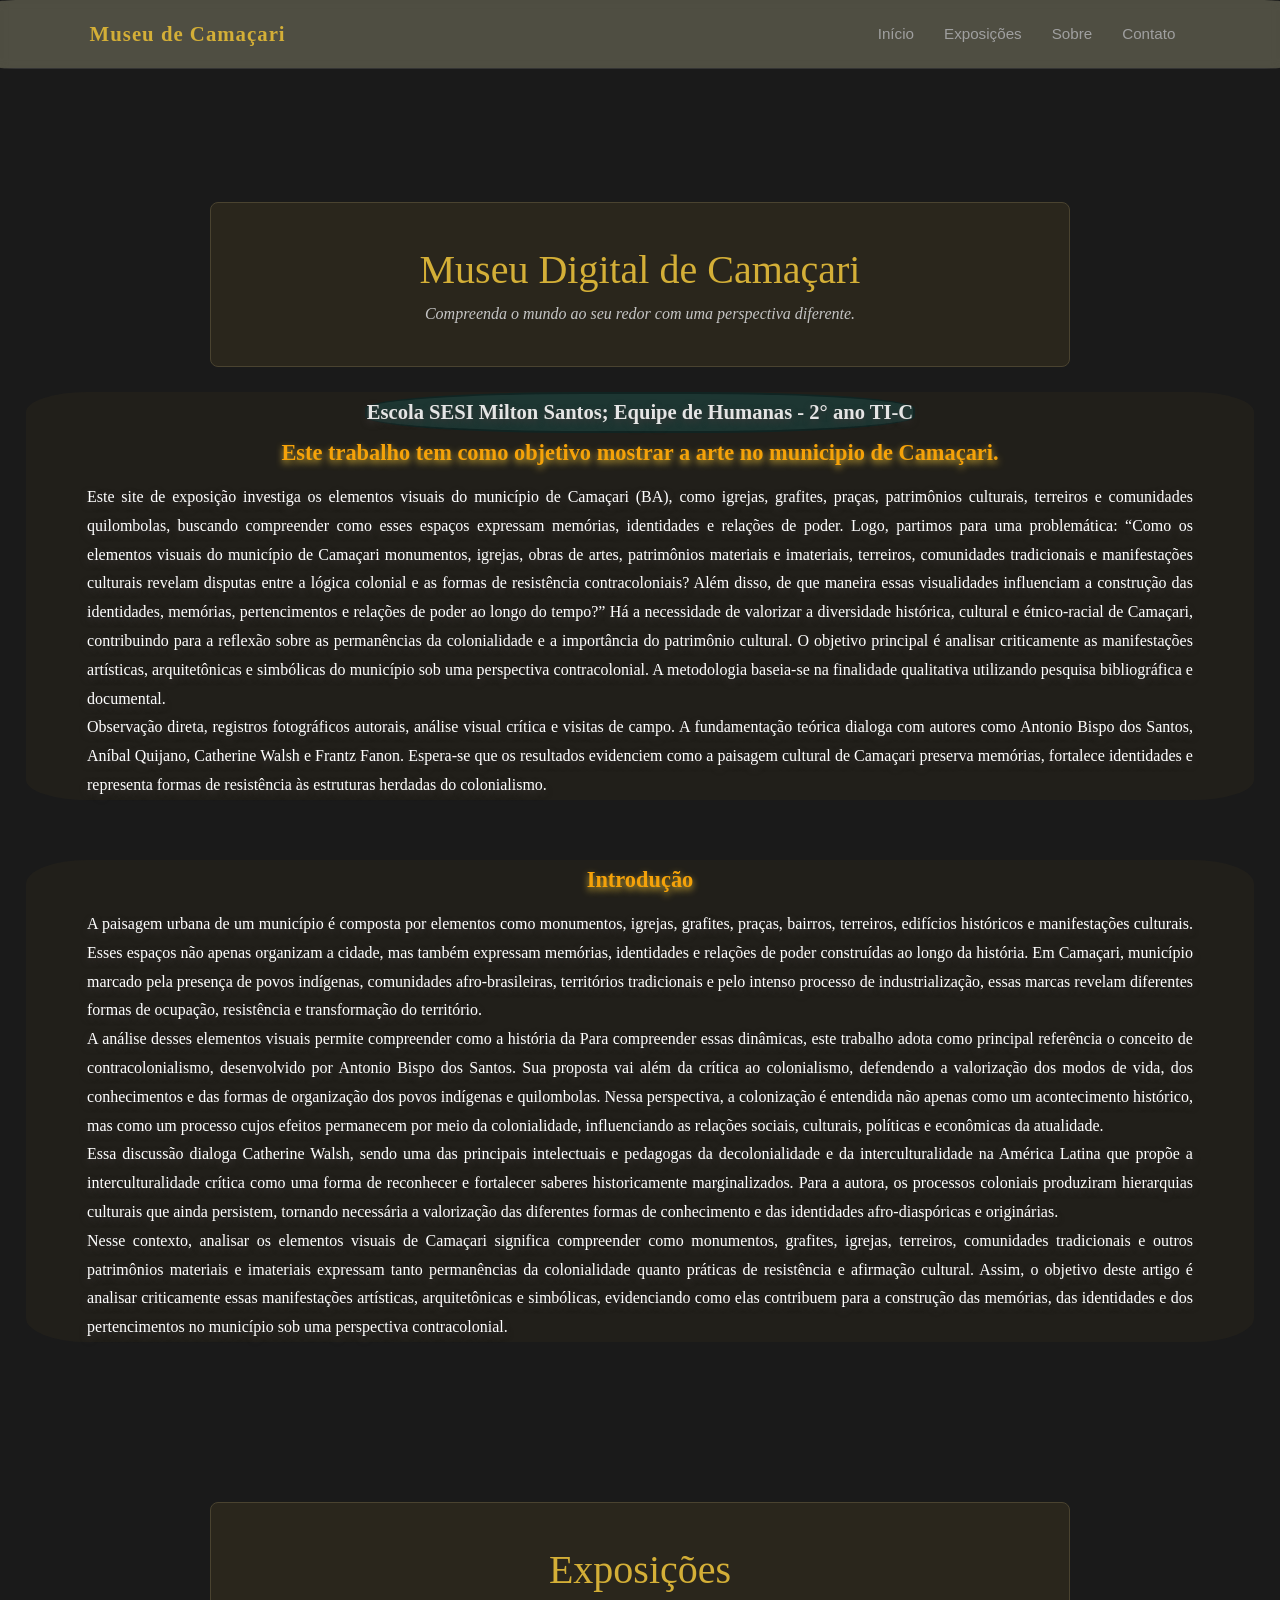
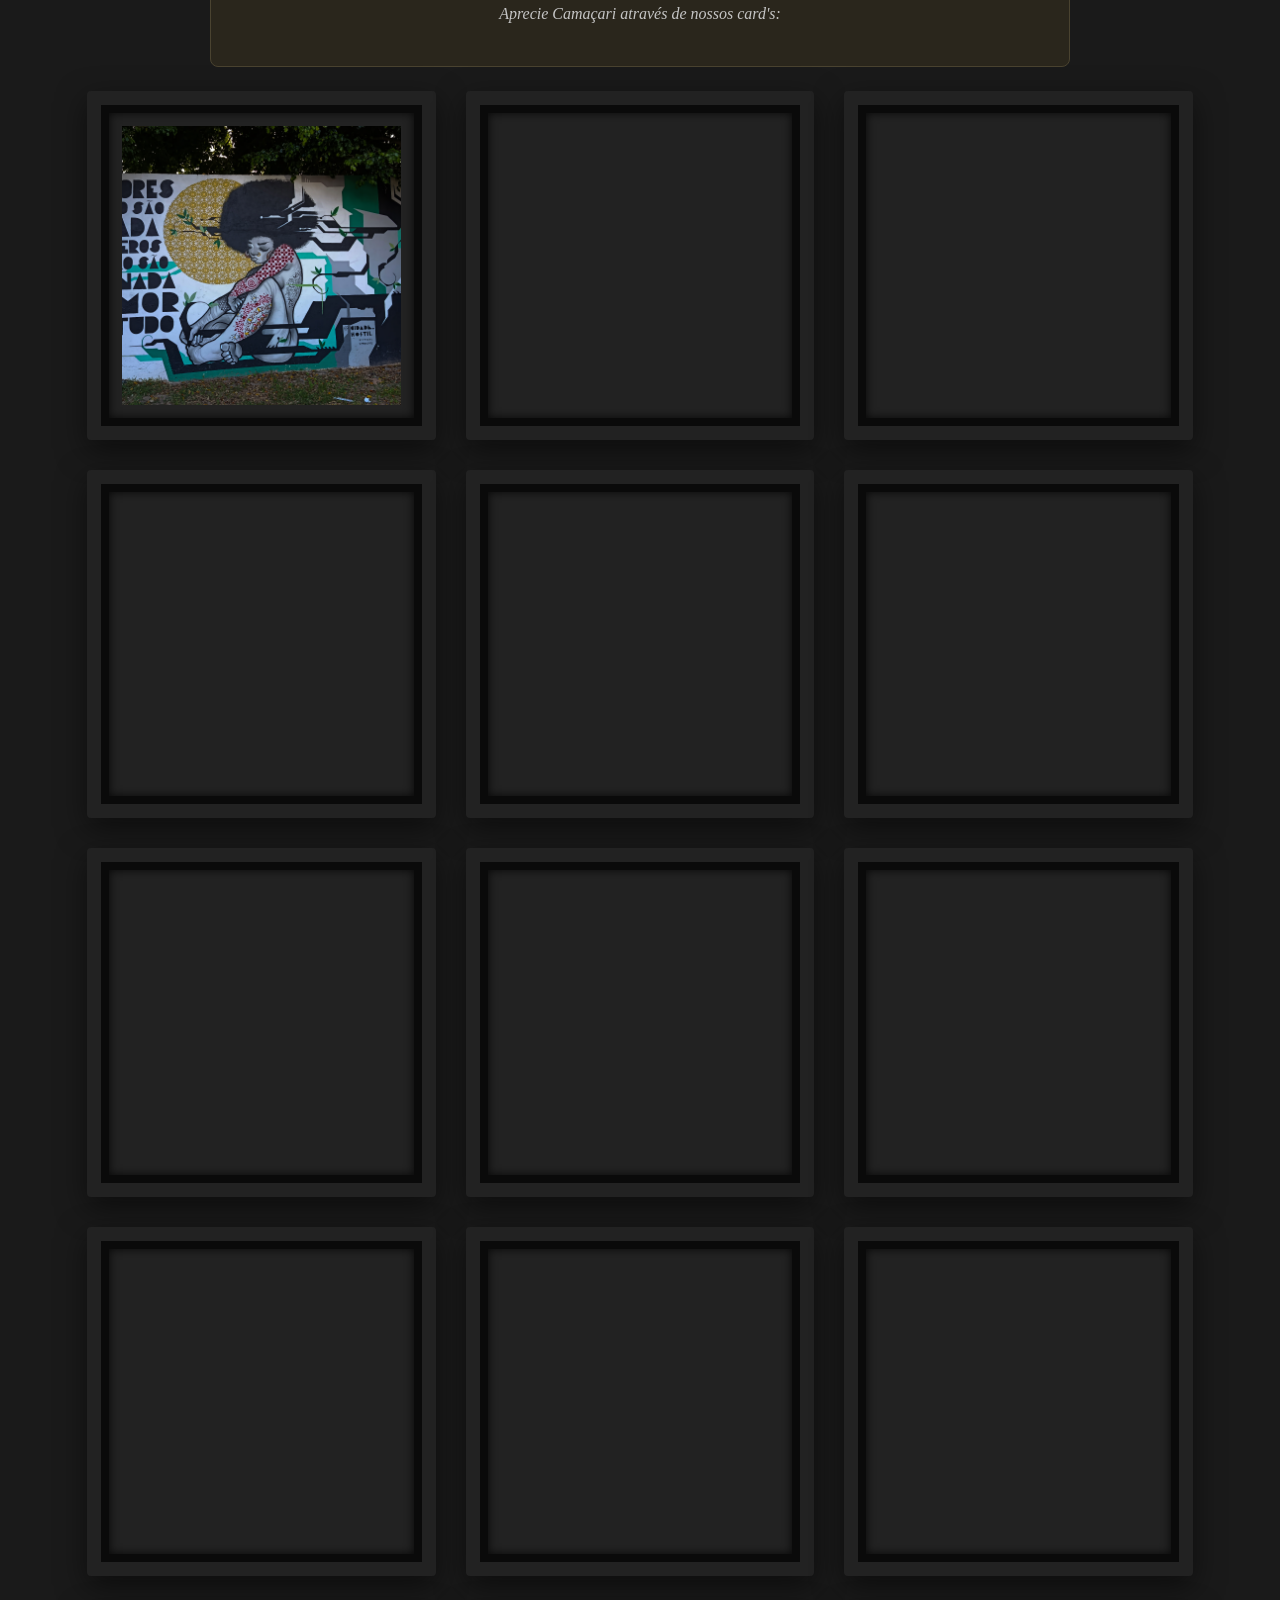
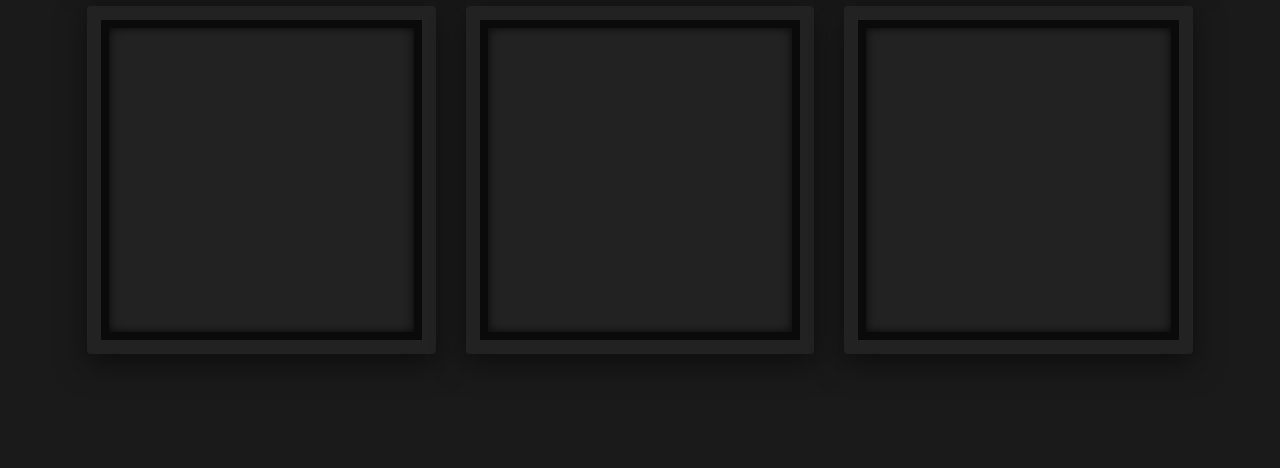
<file: index.html>
<!DOCTYPE html> 
<html lang="pt-BR">
<head>
    <meta charset="UTF-8">
    <meta name="viewport" content="width=device-width, initial-scale=1.0">

    <!-- Definindo os arquivos que vai usar (Centralizados na sua pasta de recursos) -->
    <link rel="stylesheet" href="front-end/Index_recursos/visual.css">

    


    <!-- Titulo da pagina -->
    <title>Museu de Camaçari</title>
</head>
<body>

    <!-- HOTBAR: Barra de Navegação Superior Fixa -->
    <nav class="hotbar">
        <div class="nav-container">
            <!-- Nome do museu no cantinho esquerdo -->
            <a href="#" id="Logo" class="nav-logo">Museu de Camaçari</a>
            <!-- Opções para navegar em diferentes partes do site -->
            <ul class="nav-links">
                <li><a href="../index.html">Início</a></li>
                <li><a href="#exposições" id="Expor">Exposições</a></li>
                <li><a href="#meu-popup2">Sobre</a></li>
                <li><a href="#meu-popup1">Contato</a></li>
            </ul>
            
            <div id="meu-popup1" class="filtro-cinza">
                <div class="popup-conteudo">
                    <h2>Contato com Desenvolvedores</h2>
                    <p>Criador Nicolas Gabriel Franco dos Santos</p>
                    <p>E-Mail para contato: 0000285397@escolasesiba.com.br <br> sac@sesibahia.com.br</p>
                    <a href="#PATY" class="botao-fechar">SAIR</a>
                </div>
            </div>
            <div id="meu-popup2" class="filtro-cinza">
                <div class="popup-conteudo">
                    <h2>Sobre nós</h2>
                    <p>-> Somos do 2° ano TI-C da escola SESI Milton Santos. <br>
                        Nossa equipe está realizando a atividade avaliativa dita como Interarea.</p>
                    <p>-> Este projeto e todos seus direitos forma reservados a escola SESI Milton Santos.</p>
                    <p>-> Nosso objetivo e transformação da visão do público camaçariense.</p>
                    <p>-> Todos os artistas serão devidamente reconhecidos</p>
                    <p> "O mundo lá fora também é tela; aqui dentro, a gente só o revela." </p>
                    <a href="#PATY" class="botao-fechar">SAIR</a>
                </div>
            </div>
        </div>
    </nav>

    <!-- Cabeçalho do Museu (Ajustado para não sumir embaixo da hotbar) -->
    <div class="cabecalho">
        <h1>Museu Digital de Camaçari</h1>
        <p>Compreenda o mundo ao seu redor com uma perspectiva diferente.</p>
    </div>

        <div class="paragrafo">
            <div class="paragrafo-titulo"><h3> Escola SESI Milton Santos;
                Equipe de Humanas - 2° ano TI-C</h3></div>

            <h2><strong>Este trabalho tem como objetivo mostrar a arte no municipio de Camaçari.</strong></h2>
            
            <p>Este site de exposição investiga os elementos visuais do município de
    Camaçari (BA), como igrejas, grafites, praças, patrimônios culturais, terreiros e
    comunidades quilombolas, buscando compreender como esses espaços expressam
    memórias, identidades e relações de poder. Logo, partimos para uma problemática:
    “Como os elementos visuais do município de Camaçari monumentos, igrejas, obras
    de artes, patrimônios materiais e imateriais, terreiros, comunidades tradicionais e
    manifestações culturais revelam disputas entre a lógica colonial e as formas de
    resistência contracoloniais? Além disso, de que maneira essas visualidades
    influenciam a construção das identidades, memórias, pertencimentos e relações de
    poder ao longo do tempo?” Há a necessidade de valorizar a diversidade histórica,
    cultural e étnico-racial de Camaçari, contribuindo para a reflexão sobre as
    permanências da colonialidade e a importância do patrimônio cultural. O objetivo
    principal é analisar criticamente as manifestações artísticas, arquitetônicas e
    simbólicas do município sob uma perspectiva contracolonial. A metodologia
    baseia-se na finalidade qualitativa utilizando pesquisa bibliográfica e documental.</p>
            <p>
                Observação direta, registros fotográficos autorais, análise visual crítica e visitas de
    campo. A fundamentação teórica dialoga com autores como Antonio Bispo dos
    Santos, Aníbal Quijano, Catherine Walsh e Frantz Fanon. Espera-se que os
    resultados evidenciem como a paisagem cultural de Camaçari preserva memórias,
    fortalece identidades e representa formas de resistência às estruturas herdadas do
    colonialismo.</p>
            </div>
            
            <div class="paragrafo">
                <h2><strong> Introdução </strong></h2>
            <p>
                A paisagem urbana de um município é composta por elementos como monumentos,
    igrejas, grafites, praças, bairros, terreiros, edifícios históricos e manifestações
    culturais. Esses espaços não apenas organizam a cidade, mas também expressam
    memórias, identidades e relações de poder construídas ao longo da história. Em
    Camaçari, município marcado pela presença de povos indígenas, comunidades
    afro-brasileiras, territórios tradicionais e pelo intenso processo de industrialização,
    essas marcas revelam diferentes formas de ocupação, resistência e transformação
    do território.</p>
            <p>
                A análise desses elementos visuais permite compreender como a história da
    Para compreender essas dinâmicas, este trabalho adota como principal referência o
    conceito de contracolonialismo, desenvolvido por Antonio Bispo dos Santos. Sua
    proposta vai além da crítica ao colonialismo, defendendo a valorização dos modos
    de vida, dos conhecimentos e das formas de organização dos povos indígenas e
    quilombolas. Nessa perspectiva, a colonização é entendida não apenas como um
    acontecimento histórico, mas como um processo cujos efeitos permanecem por meio
    da colonialidade, influenciando as relações sociais, culturais, políticas e econômicas
    da atualidade.</p>
            <p>
                Essa discussão dialoga Catherine Walsh, sendo uma das principais intelectuais e
    pedagogas da decolonialidade e da interculturalidade na América Latina que propõe
    a interculturalidade crítica como uma forma de reconhecer e fortalecer saberes
    historicamente marginalizados. Para a autora, os processos coloniais produziram
    hierarquias culturais que ainda persistem, tornando necessária a valorização das
    diferentes formas de conhecimento e das identidades afro-diaspóricas e originárias.
    </p>
            <p>
                Nesse contexto, analisar os elementos visuais de Camaçari significa compreender
    como monumentos, grafites, igrejas, terreiros, comunidades tradicionais e outros
    patrimônios materiais e imateriais expressam tanto permanências da colonialidade
    quanto práticas de resistência e afirmação cultural. Assim, o objetivo deste artigo é
    analisar criticamente essas manifestações artísticas, arquitetônicas e simbólicas,
    evidenciando como elas contribuem para a construção das memórias, das
    identidades e dos pertencimentos no município sob uma perspectiva contracolonial.
    </p>
            
        </div>


    <!-- Titulo da area de exposição do museu -->
    <div class="cabecalho-galeria">
        <h1>Exposições</h1>
        <p>Aprecie Camaçari através de nossos card's: </p>
    </div>

    <!-- Container Principal -->
    <main class="galeria">

        <!-- Obra 1 -->
        <article data-id="1" class="card-img">
            <div class="moldura">
                <img src="./front-end/Detalhamento/Midias/1/mulher_black_longe.avif"
                alt="Amor é Tudo" class="art-image"
                decoding="async" fetchpriority="low" loading="lazy">
            </div>
            <div class="informacoes">
                <h2 class="art-name">Amor é Tudo</h2>
                <p class="artista">Wal Correia, @Cidade_Hostil</p>
                <p class="localizacao">Primeira do Parque; Gleba B; Camaçari, BA</p>
            </div>
        </article>

        <!-- Obra 2 -->
        <article data-id="2" class="card-img">
            <div class="moldura">
                <img src="./front-end/Detalhamento/Midias/2/rosto_longe.avif"
                alt="Aguardando texto do Nathaniel..." class="art-image"
                decoding="async" fetchpriority="low" loading="lazy">
            </div>
            <div class="informacoes">
                <h2 class="art-name">Não nomeado</h2>
                <p class="artista">Wal Corrreira, @Cidade_Hostil</p>
                <p class="localizacao">Avenida Concêntrica; Camçari, BA.</p>
            </div>
        </article>
        
        <!-- Obra 3 -->
        <article data-id="3" class="card-img">
            <div class="moldura">
                <img src="./front-end/Detalhamento/Midias/3/Mulher_negra.avif"
                alt="Aguardando texto do Nathaniel..." class="art-image"
                decoding="async" fetchpriority="low" loading="lazy">
            </div>
            <div class="informacoes">
                <h2 class="art-name">Não nomeado</h2>
                <p class="artista">Emilly Sá, @emillysartes</p>
                <p class="localizacao">Cidade do saber; Rua do Telegráfo: Centro, Camaçari, BA</p>
            </div>
        </article>

        <!-- Obra 4 -->
        <article data-id="4" class="card-img">
            <div class="moldura">
                <img src="./front-end/Detalhamento/Midias/4/igreja_resultado.avif"
                alt="Aguardando texto do Nathaniel..." class="art-image"
                decoding="async" fetchpriority="low" loading="lazy">
            </div>
            <div class="informacoes">
                <h2 class="art-name"> Paróquia São Francisco</h2>
                <p class="artista">APadre Christian Bernard A. Vienne</p>
                <p class="localizacao">Praça das Amendoêiras; Arembepe; Camaçari, BA</p>
            </div>
        </article>

        <!-- Obra 5 -->
        <article data-id="5" class="card-img">
            <div class="moldura">
                <img src="./front-end/Detalhamento/Midias/5/mulheres_negras_longe_resultado.avif"
                alt="Aguardando texto do Nathaniel..." class="art-image"
                decoding="async" fetchpriority="low" loading="lazy">
            </div>
            <div class="informacoes">
                <h2 class="art-name">Restaurante Coló</h2>
                <p class="artista">Lenn, @restaurantecolooficial</p>
                <p class="localizacao">Praça das Amendoêiras; Arembepe; Camaçari, BA</p>
            </div>
        </article>

        <!-- Obra 6 -->
        <article data-id="6" class="card-img">
            <div class="moldura">
                <img src="./front-end/Detalhamento/Midias/6/capoeira6.avif"
                alt="Aguardando texto do Nathaniel..." class="art-image"
                decoding="async" fetchpriority="low" loading="lazy">
            </div>
            <div class="informacoes">
                <h2 class="art-name">Grupo de Capoeira Discípulos de Mestre Petróleo</h2>
                <p class="artista">Não correspondente</p>
                <p class="localizacao">Machadinho-BA</p>
            </div>
        </article>

        <!-- Obra 7 -->
        <article data-id="7" class="card-img">
            <div class="moldura">
                <img src="./front-end/Detalhamento/Midias/7/paisagem_praca_resultado.avif"
                alt="Aguardando texto do Nathaniel..." class="art-image"
                decoding="async" fetchpriority="low" loading="lazy">
            </div>
            <div class="informacoes">
                <h2 class="art-name">Acarajé da Jocileide</h2>
                <p class="artista">Jocineide</p>
                <p class="localizacao">Praça das Amendoêiras; Arembepe; Camaçari, BA</p>
            </div>
        </article>

        <!-- Obra 8 -->
        <article data-id="8" class="card-img">
            <div class="moldura">
                <img src="./front-end/Detalhamento/Midias/8/cangaco_resultado.avif"
                alt="Aguardando texto do Nathaniel..." class="art-image"
                decoding="async" fetchpriority="low" loading="lazy">
            </div>
            <div class="informacoes">
                <h2 class="art-name">Cangaco</h2>
                <p class="artista">Luciano LBS</p>
                <p class="localizacao">Avenida Jorge Amado; Camaçari, BA</p>
            </div>
        </article>

        <!-- Obra 9 -->
        <article data-id="9" class="card-img">
            <div class="moldura">
                <img src="./front-end/Detalhamento/Midias/9/gorila_longe_resultado.avif"
                alt="Aguardando texto do Nathaniel..." class="art-image"
                decoding="async" fetchpriority="low" loading="lazy">
            </div>
            <div class="informacoes">
                <h2 class="art-name">Não nomeado</h2>
                <p class="artista">Wall Correira, @Cidade_Hostil</p>
                <p class="localizacao">Camaçari, BA</p>
            </div>
        </article>

        <!-- Obra 10 -->
        <article data-id="10" class="card-img">
            <div class="moldura">
                <img src="./front-end\Detalhamento\Midias\10\idosa_negra_longe_resultado.avif"
                alt="Aguardando texto do Nathaniel..." class="art-image"
                decoding="async" fetchpriority="low" loading="lazy">
            </div>
            <div class="informacoes">
                <h2 class="art-name">Sabedodria</h2>
                <p class="artista">Wall Correia, @Cidade_Hostil</p>
                <p class="localizacao">Avenida Sul; Inocoop; Camaçari, BA</p>
            </div>
        </article>

        <!-- Obra 11 -->
        <article data-id="11" class="card-img">
            <div class="moldura">
                <img src="./front-end/Detalhamento/Midias/11/Unzó Dandaloni_resultado.avif"
                alt="Aguardando texto do Nathaniel..." class="art-image"
                decoding="async" fetchpriority="low" loading="lazy">
            </div>
            <div class="informacoes">
                <h2 class="art-name">Unzó Dandaloni</h2>
                <p class="artista">Rita Maria, @unzo_dandalonio</p>
                <p class="localizacao">Não localizado</p>
            </div>
        </article>

        <!-- Obra 12 -->
        <article data-id="12" class="card-img">
            <div class="moldura">
                <img src="./front-end/Detalhamento/Midias/12/onca_resultado.avif"
                alt="Aguardando texto do Nathaniel..." class="art-image"
                decoding="async" fetchpriority="low" loading="lazy">
            </div>
            <div class="informacoes">
                <h2 class="art-name">Capitão</h2>
                <p class="artista">Wall Correira, @Cidade_Hostil e @Capitão_Pegasos</p>
                <p class="localizacao">Avenida Sul; Inocoop; Camaçari, BA</p>
            </div>
        </article>
        <!-- Obra 13 -->
         <article data-id="13" class="card-img">
                <div class="moldura">
                    <img src="./front-end/Detalhamento/Midias/13/Senhora_de_Guadalupe.avif"
                    alt="Senhora de Guadalupe img" class="art-image"
                    decoding="async" fetchpriority="low" loading="lazy">
                </div>
                <div class="informacoes">
                    <h2 class="art-name">SR. de Guadalupe</h2>
                    <p class="artista">Não definido. </p>
                    <p class="localizacao">Rua Bahia, Bairro Novo Horizonte, nº 63, Camaçari - BA</p>
                </div>
            </article>
        <!-- Obra 14 -->
         <article data-id="14" class="card-img">
                <div class="moldura">
                    <img src="./front-end/Detalhamento/Midias/14/cruz.avif"
                    alt="Senhora de Guadalupe img" class="art-image"
                    decoding="async" fetchpriority="low" loading="lazy">
                </div>
                <div class="informacoes">
                    <h2 class="art-name">Catedral São Thomaz de Cantuária</h2>
                    <p class="artista">Não definido. </p>
                    <p class="localizacao">Praça Desembagador Montenegro, Centro, Camaçari - BA</p>
                </div>
            </article>
        <!-- Obra 15 -->
         <article data-id="15" class="card-img">
                <div class="moldura">
                    <img src="./front-end/Detalhamento/Midias/15/Presepio_2.avif"
                    alt="Senhora de Guadalupe img" class="art-image"
                    decoding="async" fetchpriority="low" loading="lazy">
                </div>
                <div class="informacoes">
                    <h2 class="art-name">Paróquia Senhora Sant'Ana</h2>
                    <p class="artista">Não definido. </p>
                    <p class="localizacao">Avenida do Canal, Gleba A, Camaçari - BA</p>
                </div>
            </article>

    </main>

    <script src="./front-end/Index_recursos/java.js" defer></script>
</body>
</html>
</file>
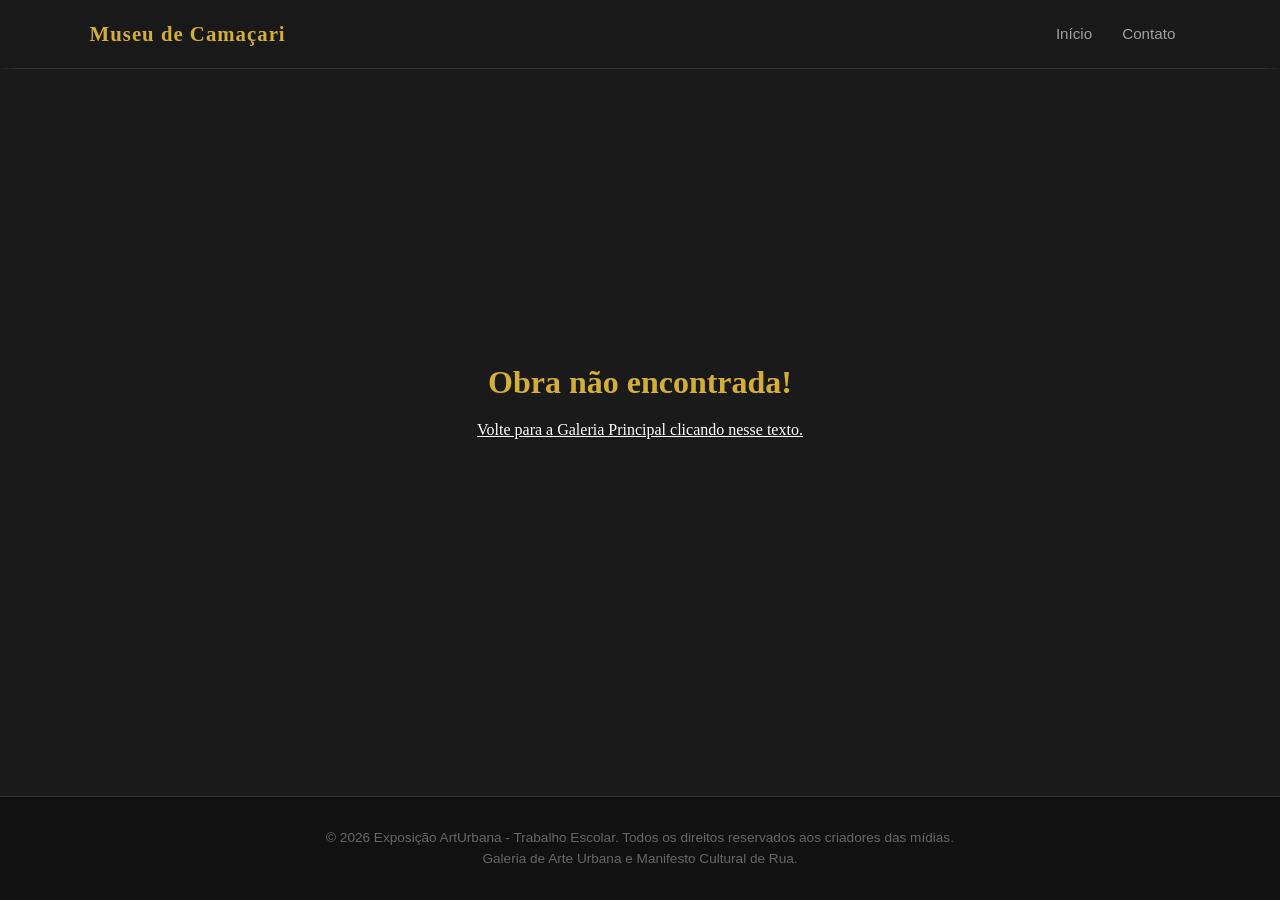
<file: front-end/Detalhamento/detalhamento.html>
<!DOCTYPE html>
<html lang="pt-BR">
<head>
    <meta charset="UTF-8">
    <meta name="viewport" content="width=device-width, initial-scale=1.0">
    <title>Detalhes da Obra - Exposição Online</title>
    <link rel="stylesheet" href="detalhamento.css">
</head>
<body>

    <nav class="hotbar">
        <div class="nav-container">
            <!-- Nome do museu no cantinho esquerdo -->
            <a href="#" id="Logo" class="nav-logo">Museu de Camaçari</a>
            <!-- Opções para navegar em diferentes partes do site -->
            <ul class="nav-links">
                <li><a href="https://marcelo460.github.io/Trabalho-Interarea/">Início</a></li>
                <li><a href="#contato">Contato</a></li>
            </ul>
        </div>
    </nav>

    <header class="cabecalho-obra">
        <h1 id="titulo-obra">Carregando...</h1>
        <p class="subtitulo-obra">Por: <span id="artista-obra">...</span> | Local: <span id="localizacao-obra">...</span></p>
    </header>

    <main class="container-detalhes">
        
        <section class="mosaico-midias" id="mosaico-midias">
            </section>

        <section class="textos-detalhados">
            <div class="bloco-texto">
                <h2>Contexto e História</h2>
                <p id="texto-contexto">Carregando informações sobre a história e o contexto da obra...</p>
            </div>
            
            <div class="bloco-texto">
                <h2>Análise Crítica e Impacto Urbano</h2>
                <p id="texto-analise">Carregando análise técnica e o impacto cultural nas ruas...</p>
            </div>
        </section>

    </main>

    <footer class="rodape">
        <div class="rodape-conteudo">
            <p>&copy; 2026 Exposição ArtUrbana - Trabalho Escolar. Todos os direitos reservados aos criadores das mídias.</p>
            <p>Galeria de Arte Urbana e Manifesto Cultural de Rua.</p>
        </div>
    </footer>

    <script src="detalhamento.js"></script>
</body>
</html>
</file>
<file: front-end/Index_recursos/visual.css>
* {
    margin: 0%;
    padding: 0%;
    box-sizing: border-box;
}

html {
    scroll-behavior: smooth;
}

#exposicao {
    scroll-margin-top: 100px; /* ajuste conforme a altura da hotbar */
}

body {
    background-color: #1a1a1a; 
    color: #e5e5e5;
    font-family: 'Georgia', 'Times New Roman', serif; 
    /* Distância do topo para não sumir sob a hotbar e respiros laterais em % */
    padding: 8% 2% 4% 2%; 
    display: flex;
    flex-direction: column;
    align-items: center;
}

/* ==========================================================================
   HOTBAR (Barra de Navegação Superior)
   ========================================================================== */
.hotbar {
    position: fixed;
    top: 0%;
    left: 0%;
    width: 100%;
    border-radius: 2%; /* Hotbar total não costuma ter borda arredondada nas pontas */
    background-color: rgba(100, 99, 82, 0.726); 
    backdrop-filter: blur(5px); 
    border-bottom: 1px solid #333;
    z-index: 1000; 
    padding: 1.2% 0%; /* Espaçamento interno vertical em % */
}

.nav-container {
    max-width: 100%; 
    width: 90%; /* Ocupa 90% da largura da tela */
    margin: 0% auto;
    display: flex;
    justify-content: space-between; 
    align-items: center; /* Alinha o texto verticalmente no centro da barra */
    padding: 0% 2%; /* Distância interna das bordas em % */
}

/* Nome no cantinho esquerdo */
.nav-logo {
    color: #d4af37;
    font-size: 1.3rem; /* Mantido o tamanho do texto original */
    font-weight: bold;
    letter-spacing: 1px;
    text-decoration: none;
    cursor: hand;
}

/* Links de navegação na direita */
.nav-links {
    display: flex;
    list-style: none;
    
}

.nav-links a {
    padding: 10px 15px; /* Ajustei um pouco o padding lateral para o fundo não colar no texto */
    color: #a0a0a0;
    text-decoration: none;
    font-size: 0.95rem; 
    font-family: sans-serif;
    display: inline-block; /* Necessário para que o transform (scale) funcione perfeitamente */
    
    /* VALOR PADRÃO: Defina as propriedades iniciais para a transição funcionar */
    background-color: rgba(74, 67, 48, 0); /* Começa transparente */
    border-radius: 10vw;
    
    /* TRANSIÇÃO: Diz ao navegador para suavizar todas as mudanças em 0.3 segundos */
    transition: color 0.3s ease, background-color 0.2s ease, transform 0.2s ease;
}

.nav-links a:hover {
    color: #d4af37;
    background-color: #4a4330;
    /* Em vez de mudar font-size, usamos o scale para o efeito visual de crescimento */
    transform: scale(1.15); 
}

/* ==========================================================================
   Cabeçalhos
   ========================================================================== */
.cabecalho {
    margin-top: 100px;
    text-align: center;
    margin-bottom: 2%; /* Distância para a galeria abaixo em % */
    background-color: #2a261c; 
    padding: 3.5%; /* Espaço interno do bloco em % */
    border-radius: 8px;
    border: 1px solid #4a4330;
    max-width: 100%;
    width: 70%; /* Largura do banner proporcional à tela */
}

.cabecalho h1 {
    font-size: 2.5rem; /* Mantido o tamanho do texto original */
    font-weight: 300;
    color: #d4af37; 
    margin-bottom: 1.5%; /* Distância entre título e subtítulo */
}

.cabecalho p {
    font-style: italic;
    color: #c5c5c5;
}

.cabecalho-galeria {
    margin-top: 100px;
    text-align: center;
    margin-bottom: 2%; /* Distância para a galeria abaixo em % */
    background-color: #2a261c; 
    padding: 3.5%; /* Espaço interno do bloco em % */
    border-radius: 8px;
    border: 1px solid #4a4330;
    max-width: 100%;
    width: 70%; /* Largura do banner proporcional à tela */
}

.cabecalho-galeria h1 {
    font-size: 2.5rem; /* Mantido o tamanho do texto original */
    font-weight: 300;
    color: #d4af37; 
    margin-bottom: 1.5%; /* Distância entre título e subtítulo */
}

.cabecalho-galeria p {
    font-style: italic;
    color: #c5c5c5;
}

/* ==========================================================================
   Grid da Galeria
   ========================================================================== */
.galeria {
    display: grid;
    grid-template-columns: repeat(auto-fit, minmax(300px, 1fr));
    gap: 30px; /* Use px ou rem para espaçamentos internos do grid */
    max-width: 1200px;
    width: 90%; /* Ajustado de 900% para 90% */
    margin: 0 auto;
    justify-items: center;
}

.cidade-card{
    background-image: url('../Midias/municipio-img.png');
    background-repeat: no-repeat;
    background-size: cover;
    background-position: center;
    border-radius: 5%;
    gap: 10%;

}

.paragrafo {
    background-color: #2a261c7c;
    border-radius: 5%;
    display: flex;
    flex-direction: column;
    gap: 4%;
    margin-bottom: 60px;
    line-height: 1.8;
    align-items: center;
    text-align: center;
    text-shadow: #3d3838 0px 3px 7px;
}

.paragrafo h2 {
    
    font-size: 1.4rem;
    color: #f5a209;
    margin-bottom: 10px;
    text-shadow: #d4af37 0px 3px 7px;
}
.paragrafo-titulo{
    background-color: #177a7a41;
    border: 2px solid #0313137e;
    border-radius: 40%;
    gap: 6%;
    font-size: 1.1rem;
}

.paragrafo p {
    color: #ffffff;
    text-align: justify;
    width: 90%;
    gap: 6%;
}

.referencial {
     background-color: #222;
    padding: 4%; 
    border-radius: 4px;
    box-shadow: 0px 10px 30px rgba(0, 0, 0, 0.5); 
    transition: transform 0.3s ease, box-shadow 0.3s ease;
    
    width: 35vw;        /* Nem px nem % é vw para poder calcular em tempo real a bosta do tamanho da tela */
    min-width: 280px;   /* Quando a tela diminuir muito (celular) */
    max-width: 300px;   /* Em monitores gigantescos, projetor */
    max-height: 200px;
}



/* ==========================================================================
   Container da Obra (Card)
   ========================================================================== */
.card-img {
    background-color: #222;
    padding: 4%; 
    border-radius: 4px;
    box-shadow: 0px 10px 30px rgba(0, 0, 0, 0.5); 
    transition: transform 0.3s ease, box-shadow 0.3s ease;
    
    width: 100%;
    max-width: 400px;
    position: relative; /* Permite posicionar as informações melhor */
    z-index: 1;
}

.card-img:hover {
    transform: scale(1.02); 
    box-shadow: 0px 15px 35px rgba(212, 175, 55, 0.2);
    z-index: 10;
}

/* A Moldura do Quadro */
.moldura {
    background-color: #222;
    padding: 4%; 
    border: 8px solid #0a0a0a; 
    box-shadow: inset 0px 0px 10px rgba(0,0,0,0.8);
    overflow: hidden;
    
    /* Define o tamanho da moldura */
    width: 100%;   /* Ocupa toda a largura que card definiu */   
    height: auto;   /* Vai no automatico mesmo */        
    aspect-ratio: 1 / 1;  /* Garante o quadrado perfeito baseado na largura, 'não entendi direito' */
    
    display: flex;
    align-items: center;
    justify-content: center;

    z-index: 2; /* Garante que a moldura fique acima do highlight */
}

.art-image {
    width: 100%;
    height: 100%;
    object-fit: cover; 
    transition: transform 0.5s ease;
    cursor: pointer;
}

.card-img:hover .art-image {
    transform: scale(1.04); 
}

/* =========================================================================
    Pop-up do odio
   =========================================================================*/
.filtro-cinza {
    position: fixed;
    top: 0;
    left: 0;
    width: 100%;
    height: 100vh;
    background-color: rgba(0, 0, 0, 0.75);
    display: flex;
    justify-content: right;
    align-items: right;
    z-index: 2000;
    opacity: 0;
    pointer-events: none;
    transition: opacity 0.3s ease;
}

.filtro-cinza:target {
    opacity: 1;
    pointer-events: auto;
}

.popup-conteudo {
    background-color: #2a261c;
    border: 1px solid #d4af37;
    border-radius: 8px;
    padding: 30px;
    max-width: 400px;
    width: 90%;
    text-align: left;
    box-shadow: 0px 10px 30px rgba(0, 0, 0, 0.8);
}

.popup-conteudo h2 {
    color: #d4af37;
    margin-bottom: 15px;
}

.popup-conteudo p {
    color: #e5e5e5;
    margin-bottom: 20px;
}

.botao-fechar {
    display: inline-block;
    padding: 8px 20px;
    background-color: #d4af37;
    color: #1a1a1a;
    font-weight: bold;
    text-decoration: none;
    border-radius: 4px;
    transition: background-color 0.2s ease;
}

.botao-fechar:hover {
    background-color: #f5a209;
}

/* ==========================================================================
   Formatação do Texto (Informações)
   ========================================================================== */
.informacoes {
    position: absolute;
    bottom: 0;
    left: 0;
    right: 0;
    background: linear-gradient(to top, rgba(0, 0, 0, 0.95), rgba(0, 0, 0, 0.7));
    padding: 15px;
    text-align: left;
    opacity: 0;
    transform: translateY(100%); 
    transition: opacity 1.2s ease, transform 1.4s ease;
    z-index: 2;
}

.card-img:hover .informacoes {
    opacity: 1;
    transform: translateY(0); /* Eu mando ele voltar de onde veio */
}

.art-name {
    font-size: 1.25rem; /* Mantido o tamanho do texto original */
    font-weight: 600;
    color: #ffffff;
    margin-bottom: 2%; /* Distância entre o título e o artista */
}

.artista {
    font-size: 0.95rem; /* Mantido o tamanho do texto original */
    color: #d8ab16ec; 
    margin-bottom: 1.5%; /* Distância entre o artista e a localização */
}

.localizacao {
    font-size: 0.85rem; /* Mantido o tamanho do texto original */
    color: #ffffff;
    text-transform: uppercase;
    letter-spacing: 1px; 
}

.card-img.highlighted {
    outline: 4px solid #d4af37;
    transform: scale(1.03);
}
</file>
<file: front-end/Detalhamento/detalhamento.css>
/* ==========================================================================
   CONFIGURAÇÕES GERAIS (Mantendo a identidade visual escura do seu site)
   ========================================================================== */
* {
    margin: 0;
    padding: 0;
    box-sizing: border-box;
}

body {
    background-color: #1a1a1a; 
    color: #e5e5e5;
    font-family: 'Georgia', 'Times New Roman', serif; 
    padding-top: 80px; /* Distância para não sumir sob a hotbar fixed */
    display: flex;
    flex-direction: column;
    min-height: 100vh;
}

/* HOTBAR */
.hotbar {
    position: fixed;
    top: 0%;
    left: 0%;
    width: 100%;
    border-radius: 2%;
    background-color: rgba(26, 26, 26, 0.95); 
    backdrop-filter: blur(5px); 
    border-bottom: 1px solid #333;
    z-index: 1000; 
    padding: 1.2% 0%;
}

.nav-container {
    max-width: 100%; 
    width: 90%; /* Ocupa 90% da largura da tela */
    margin: 0% auto;
    display: flex;
    justify-content: space-between; 
    align-items: center; /* Alinha o texto verticalmente no centro da barra */
    padding: 0% 2%;
}

.nav-logo {
    color: #d4af37;
    font-size: 1.3rem;
    font-weight: bold;
    text-decoration: none;
    letter-spacing: 1px;
}

/* Links de navegação na direita */
.nav-links {
    display: flex;
    list-style: none;
}

.nav-links a {
    padding: 10px 15px; /* Ajustei um pouco o padding lateral para o fundo não colar no texto */
    color: #a0a0a0;
    text-decoration: none;
    font-size: 0.95rem; 
    font-family: sans-serif;
    display: inline-block; /* Necessário para que o transform (scale) funcione perfeitamente */
    
    /* VALOR PADRÃO: Defina as propriedades iniciais para a transição funcionar */
    background-color: rgba(74, 67, 48, 0); /* Começa transparente */
    border-radius: 10vw;
    
    /* TRANSIÇÃO: Diz ao navegador para suavizar todas as mudanças em 0.3 segundos */
    transition: color 0.3s ease, background-color 0.2s ease, transform 0.2s ease;
}

.nav-links a:hover {
    color: #d4af37;
    background-color: #4a4330;
    /* Em vez de mudar font-size, usamos o scale para o efeito visual de crescimento */
    transform: scale(1.15); 
}

/* ==========================================================================
   CABEÇALHO DECENTE
   ========================================================================== */
.cabecalho-obra {
    text-align: center;
    margin: 40px auto 20px auto;
    padding: 20px;
    width: 80%;
    border-bottom: 1px solid #4a4330;
}

.cabecalho-obra h1 {
    font-size: 3rem;
    color: #d4af37;
    font-weight: 300;
    margin-bottom: 10px;
}

.subtitulo-obra {
    font-family: sans-serif;
    font-size: 1rem;
    color: #a0a0a0;
    text-transform: uppercase;
    letter-spacing: 1px;
}

.subtitulo-obra span {
    color: #ffffff;
}

/* CONTAINER PRINCIPAL */
.container-detalhes {
    width: 85%;
    max-width: 1200px;
    margin: 0 auto;
    flex: 1; /* Garante que o rodapé fique embaixo mesmo se tiver pouco texto */
}

/* ==========================================================================
   MOSAICO DE MÍDIAS (Estilo Instagram / Quebra-Cabeça)
   ========================================================================== */
.mosaico-midias {
    display: grid;
    grid-template-columns: repeat(4, 1fr); /* Divide em 4 colunas iguais */
    grid-auto-rows: 220px; /* Altura padrão de cada quadradinho */
    gap: 15px;
    margin-bottom: 50px;
}

.mosaico-midias img, 
.mosaico-midias video {
    width: 100%;
    height: 100%;
    object-fit: cover; /* Não distorce a imagem/vídeo */
    border-radius: 6px;
    border: 2px solid #333;
    background-color: #222;
}

.mosaico-midias img:hover{
    transform: scale(1.50);
    transform: translateY(3%);
    outline: 1px solid #d4af37;
    box-shadow: #4a4330 0px 0px 20px 5px;
} 
.mosaico-midias video:hover {
   transform: scale(1.50);
   transform: translateY(3%);
    outline: 1px solid #d4af37;
    box-shadow: #4a4330 0px 0px 20px 5px;
}

/* Modificadores do Quebra-Cabeça (tamanhos diferentes) */
.grande-vertical {
    grid-row: span 2; /* Ocupa duas linhas de altura */
}

.grande-horizontal {
    grid-column: span 2; /* Ocupa duas colunas de largura */
}

.vizualizacao-360{
    grid-column: span 2;
    grid-row: span 2;
}

.bloco-destaque {
    min-height: 100%;
    min-width: 100%;
    grid-column: span 4;
    grid-row: span 2; /* Ocupa um quadradão de 2x2 */
}

/* ==========================================================================
   SEÇÃO DE TEXTOS
   ========================================================================== */
.textos-detalhados {
    display: flex;
    flex-direction: column;
    gap: 40px;
    margin-bottom: 60px;
    font-family: 'Georgia', serif;
    line-height: 1.8;
}

.bloco-texto h2 {
    color: #d4af37;
    font-size: 1.6rem;
    font-weight: 400;
    margin-bottom: 15px;
    font-family: sans-serif;
}

.bloco-texto p {
    color: #c5c5c5;
    text-align: justify;
    font-size: 1.1rem;
}

/* ==========================================================================
   RODAPÉ DECENTE
   ========================================================================== */
.rodape {
    background-color: #111;
    border-top: 1px solid #333;
    padding: 30px 0;
    width: 100%;
    margin-top: auto;
}

.rodape-conteudo {
    width: 90%;
    margin: 0 auto;
    text-align: center;
    font-family: sans-serif;
    font-size: 0.85rem;
    color: #666;
    line-height: 1.6;
}
</file>
